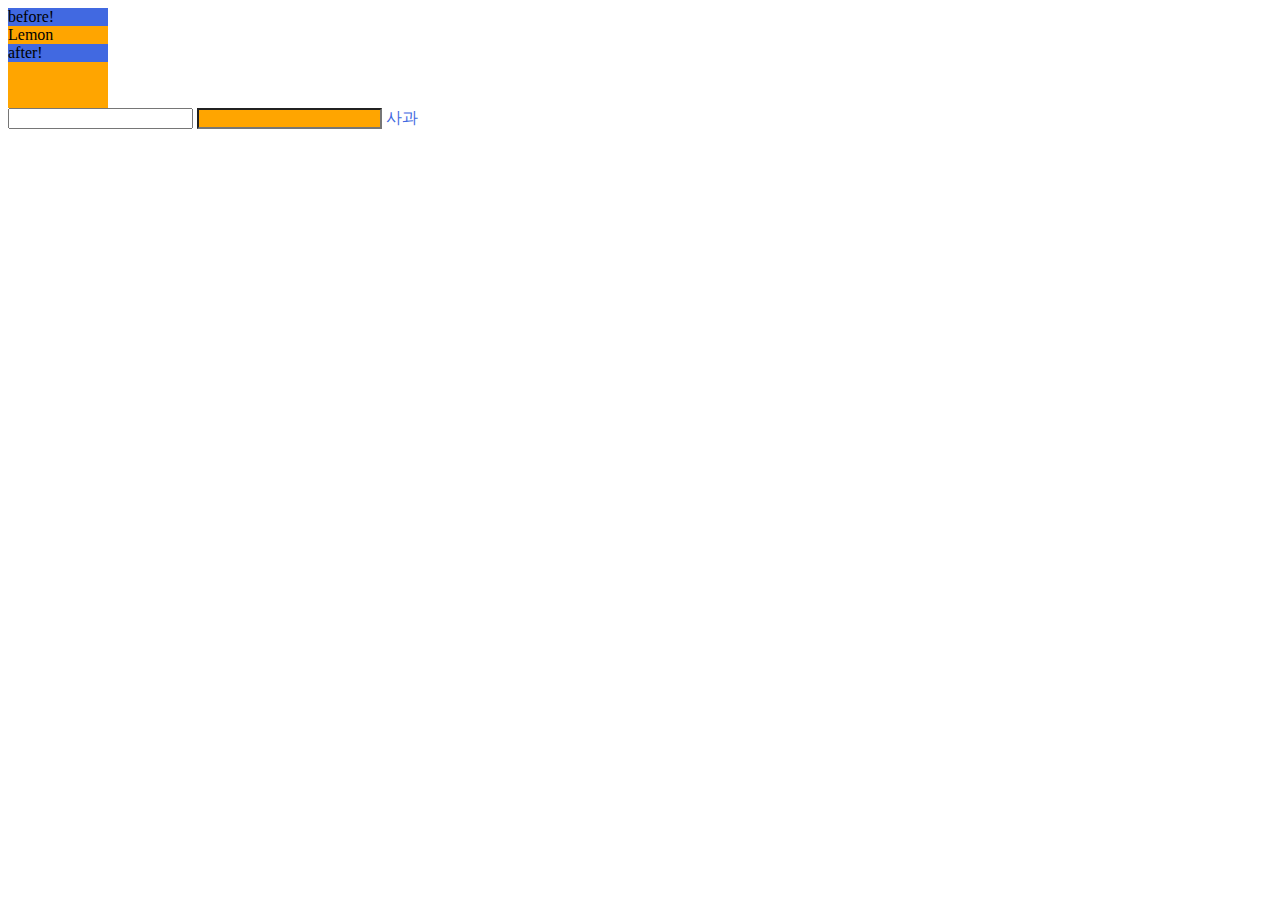
<file: study_css/css1/index.html>
<!DOCTYPE html>
<html lang="ko">

<head>
	<meta charset="UTF-8">
	<meta name="viewport" content="width=device-width, initial-scale=1.0">
	<title>가상클래스-1</title>
	<link rel="stylesheet" href="./main.css">
</head>

<body>
	<div class="box" tabindex="-1">
		Lemon
	</div>
	<input type="text" /> 
	<input type="password" />
	<span data-fruit-name="apple">사과</span>
</body>

</html>
</file>
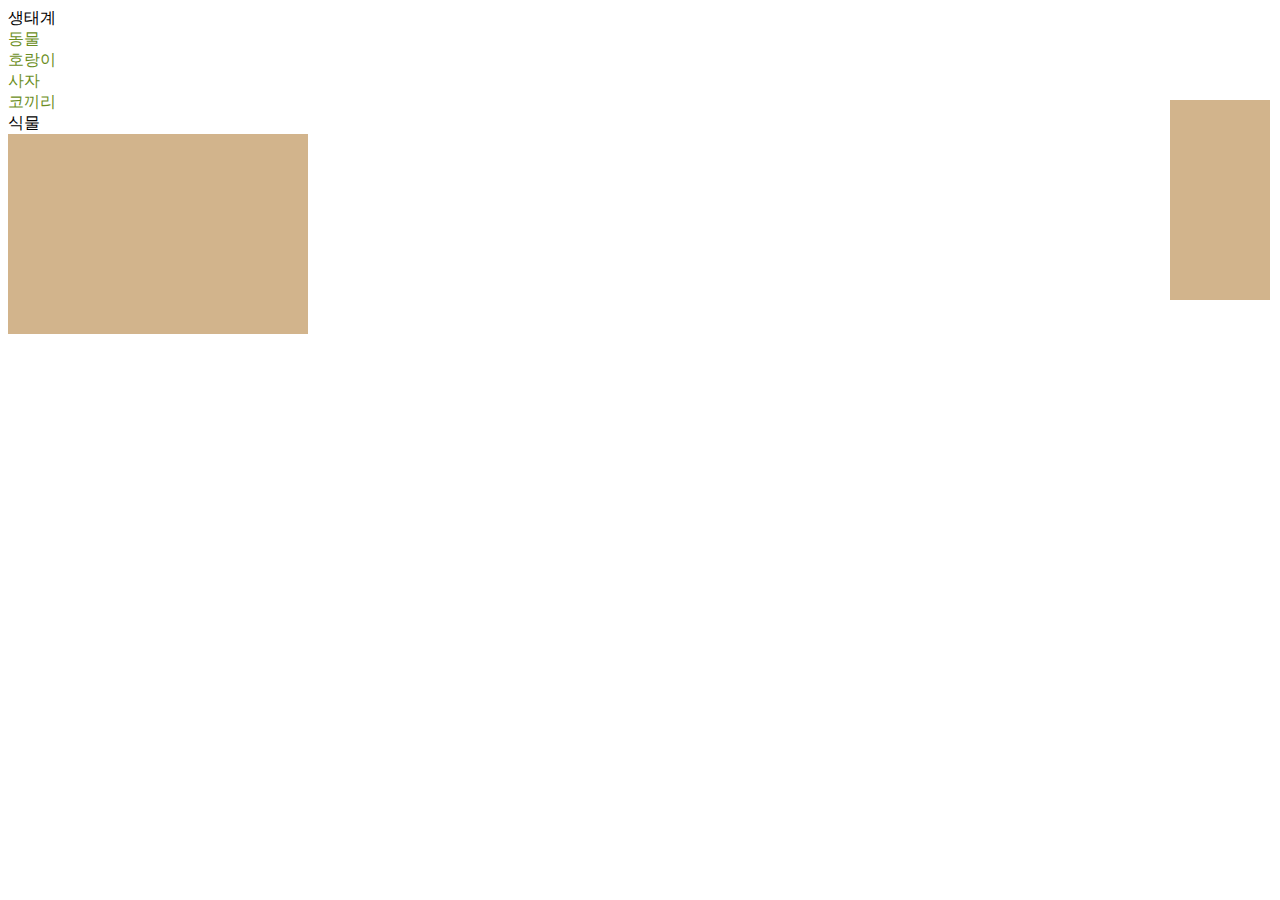
<file: study_css/css3/index.html>
<!DOCTYPE html>
<html lang="en">
<head>
  <meta charset="UTF-8">
  <meta name="viewport" content="width=device-width, initial-scale=1.0">
  <link rel="stylesheet" href="./main.css">
  <title>Animal</title>
</head>

<body>
  
  <div class="ecosystem">생태계
    <div class="animal">동물
      <div class="tiger">호랑이</div>
      <div class="lion">사자</div>
      <div class="elephant">코끼리</div>
    </div>
    <div class="plant">식물</div>
  </div>

  <div class="parent">
    <div class="child"></div>
  </div>

</body>
</html>
</file>
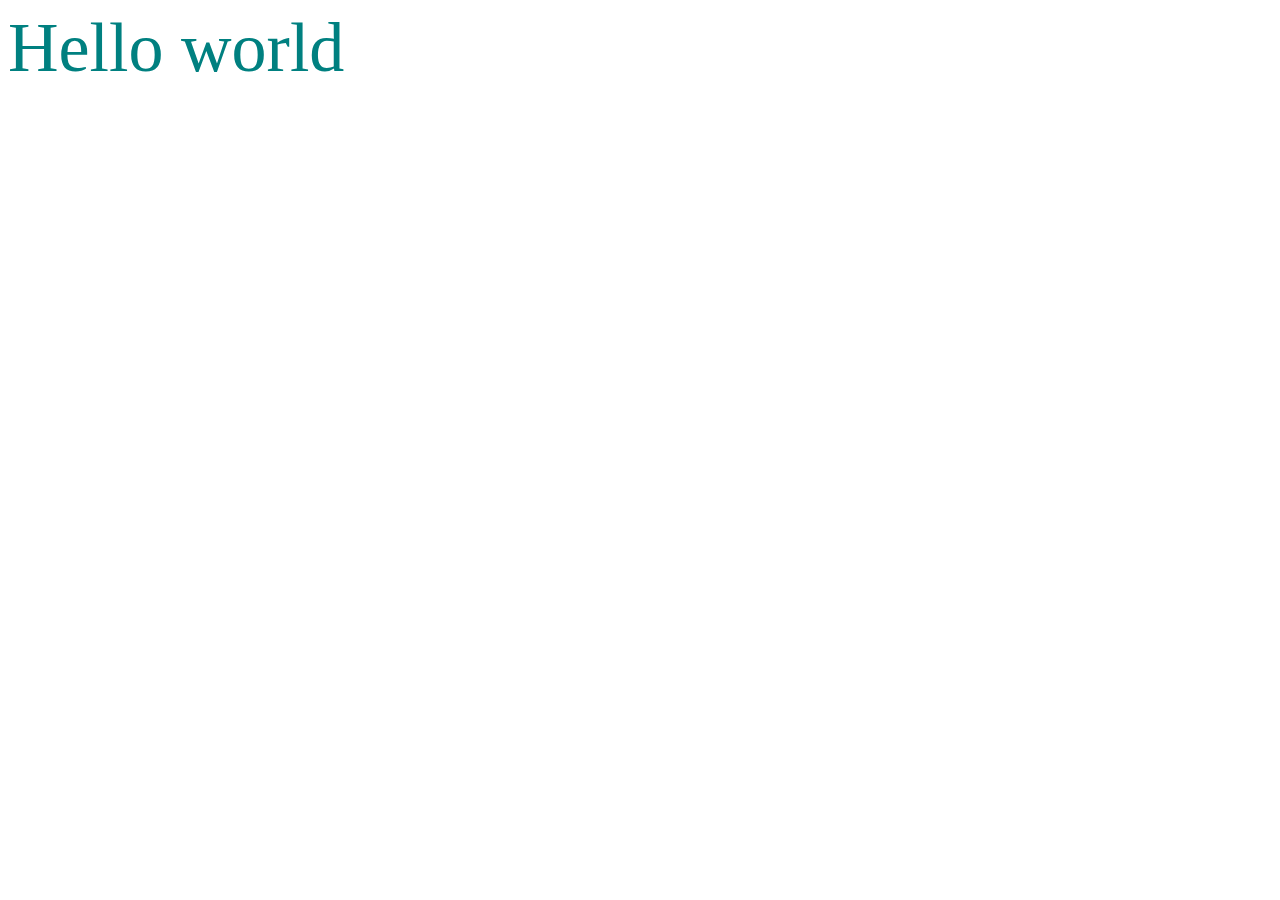
<file: study_css/css4/index.html>
<!DOCTYPE html>
<html lang="en">
<head>
  <meta charset="UTF-8">
  <meta name="viewport" content="width=device-width, initial-scale=1.0">
  <title>선택자_우선순위</title>
  <link rel="stylesheet" href="./main.css">
</head>
<body>
  <div id="hello" class="Hello" style="color: teal;">Hello world</div>
</body>
</html>
</file>
<file: study_css/css1/main.css>
.box {
  width: 100px;
  height: 100px;
  background: orange;

  transition: 1s;
}

.box:focus {
  width: 300px;
  background-color: royalblue;
}

.box::before {
  content: "before!";
  display: block;
  width: 30;
  height: 30;
  background-color: royalblue;
}
.box::after {
  content: "after!";
  display: block;
  width: 30;
  height: 30;
  background-color: royalblue;
}

input {

}
input:focus {
  background-color: orange;
}

[type="password"] {
  background-color: orange;
}
[data-fruit-name] {
  color: royalblue;
}
</file>
<file: study_css/css3/main.css>
.animal {
  color: olivedrab;
}

.parent {
  width: 300px;
  height: 200px;
  background-color: tan;
}

.child {
  width: 100px;
  height: inherit;
  background-color: inherit;
  position: fixed;
  top: 100px;
  right: 10px;
}
</file>
<file: study_css/css4/main.css>
div {
  font-size: 70px;
}

/* 11점 */
div.Hello {
  color: red;
}
/* 10점 */
.Hello {
  color: green;
}
</file>
